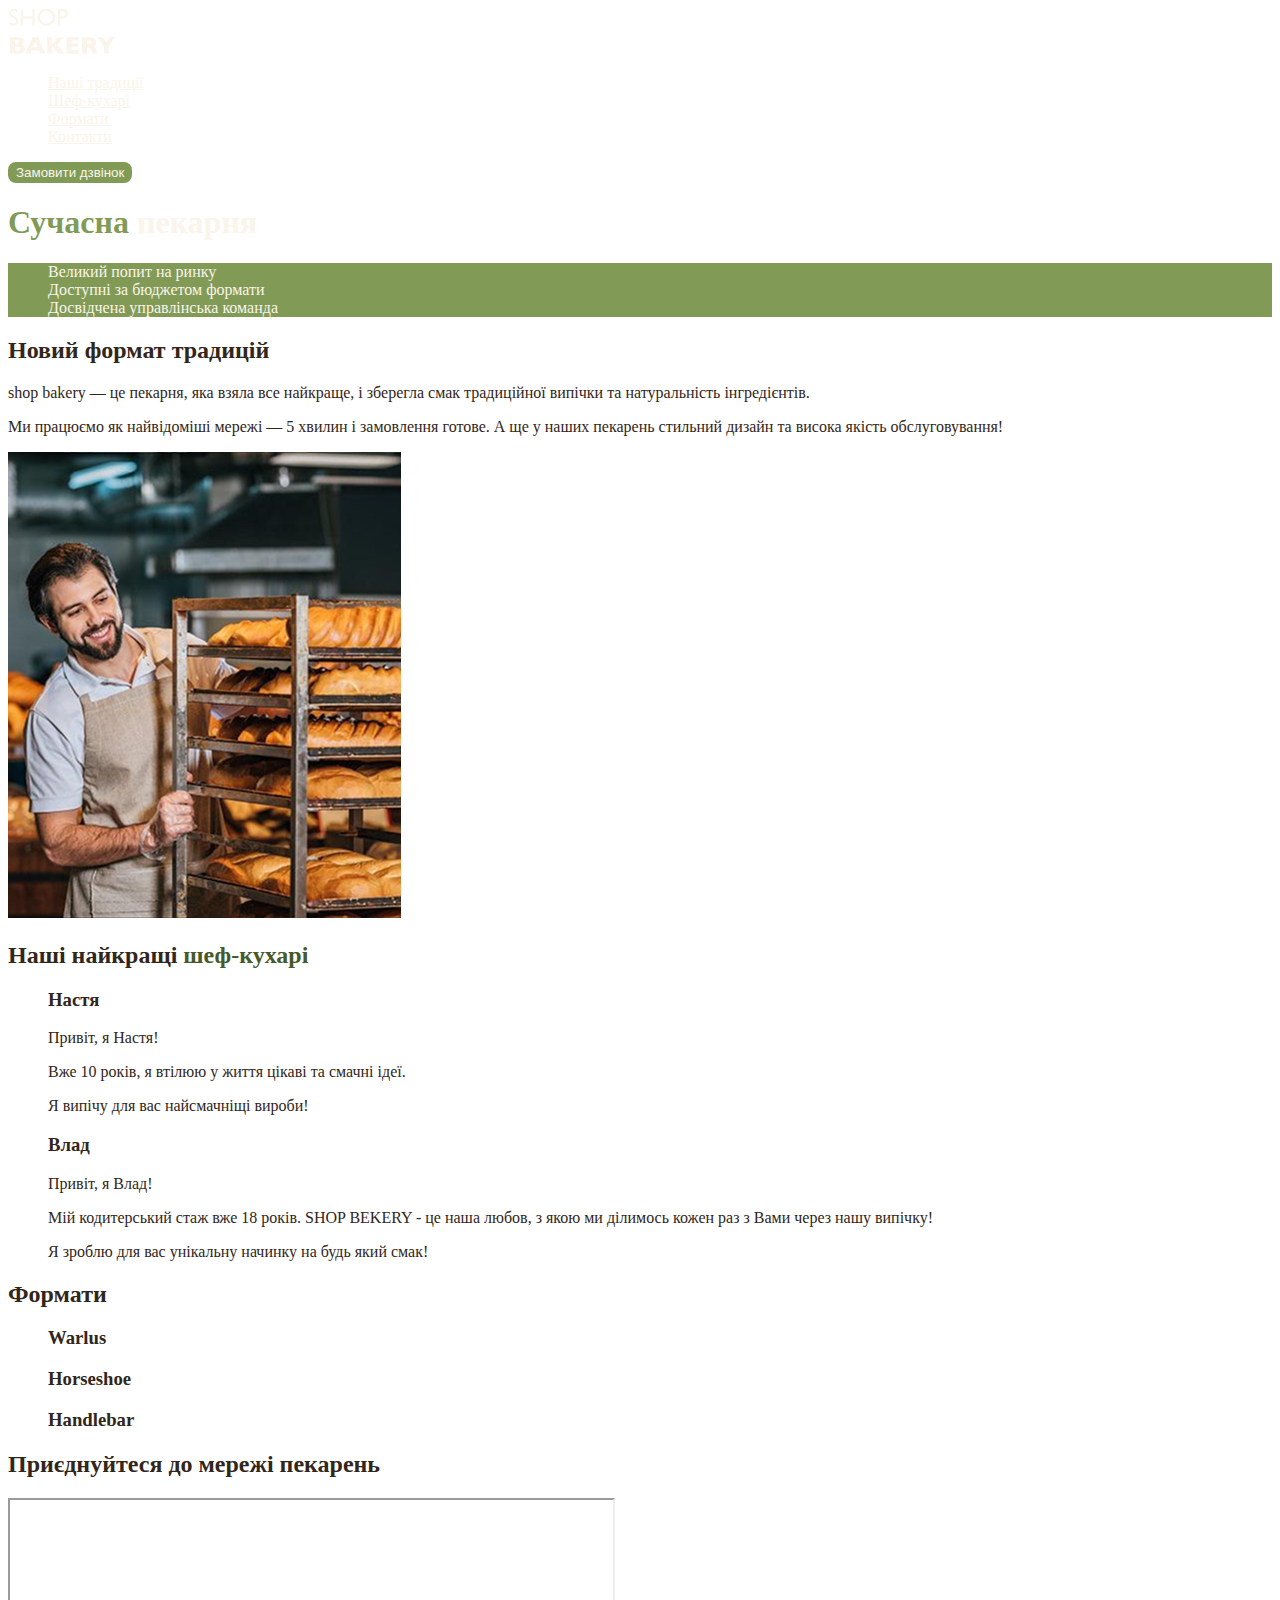
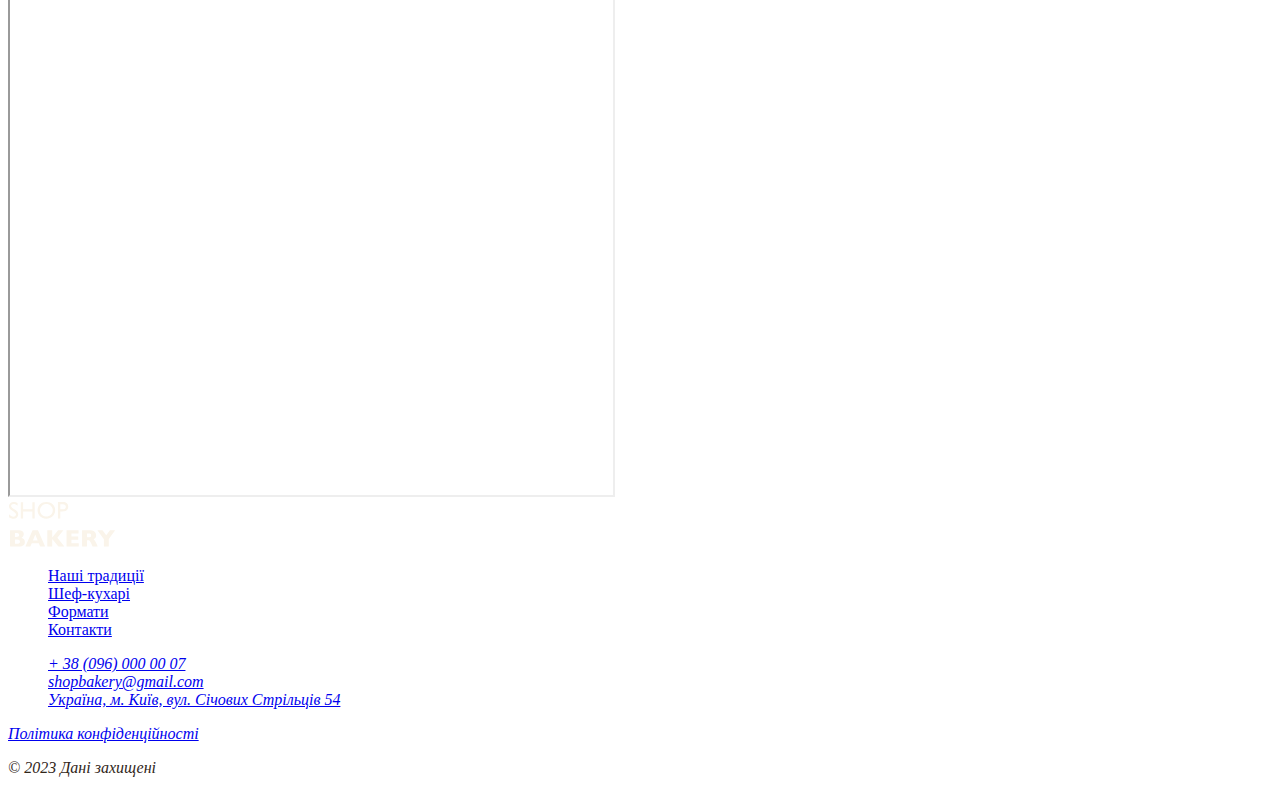
<file: index.html>
<!DOCTYPE html>
<html lang="uk">
  <!-- Саме uk, а не ua. Якщо далі буде текст іншою мовою, то обовʼязково треба для цього тегу вказати атрибут lang="мова". За допомогою lang браузер нам запропонує переклад сторінки. Він буде розуміти яка рідна мова сторінки -->
  <head>
    <meta charset="UTF-8" />
    <meta name="viewport" content="width=device-width, initial-scale=1.0" />
    <title>Сучасна пекарня</title>
    <!-- 
    <style>
      h1 {
        background-color: blueviolet;
      }
    </style> -- Стилі можуть бути embedded (вбудовані) -->

    <link rel="stylesheet" href="./css/styles.css" />
    <!-- Стилі можуть бути external (зовнішні) - 90% випадків -->
  </head>
  <body>
    <header>
      <nav>
        <!-- nav - навігація. Перехід до інших розділів сайту -->
        <a href="/">
          <!-- тут може бути index.html, але може бути просто /. Але це лише для файлу index буде працювати -->
          <!-- logo. З фігми треба брати тільки SVG -->
          <img src="./images/logo.svg" alt="Логотип сучасної пекарні" />
        </a>
        <ul>
          <li><a class="link" href="#traditions-section">Наші традиції</a></li>
          <!-- через # вказуємо шлях до нашої відповідної сторінки -->
          <!-- # - це просто заглушка -->
          <li><a class="link" href="#chefs-section">Шеф-кухарі</a></li>
          <li><a class="link" href="#format-section">Формати</a></li>
          <li><a class="link" href="#contact-section">Контакти</a></li>
        </ul>
      </nav>
      <button class="button" type="button">Замовити дзвінок</button>

      <!-- У button завжди повинен бути type -->
      <!-- button - щось відкриває, типу меню, змінити тему і тд. А якщо кнопка відправляє дані на сервер, то вона буде мати значення submit. Воно стає за замовчуванням, а це нам не треба. Не правильно -->
      <!-- call me -->
    </header>
    <main>
      <!-- вся інфо після хедера. тут будуть секції - цеглинка веб-сторінки -->
      <!-- span - додається з метою стилізації, яка робиться у css -->
      <section>
        <h1 class="hero-title"><span class="accent">Сучасна</span> пекарня</h1>
        <!-- class="main-title" клас у <h1> -->
        <!-- id="main-title" клас у <h1> -->

        <!-- style="color: burlywood" -- Стилі можуть бути inline -->
        <!-- в кожній секції повинен бути заголовок. не може бути два однакових (h1 та h1). на сторінці повинен бути один h1 -->
      </section>
      <section id="traditions-section">
        <ul class="advantages-list">
          <li>Великий попит на ринку</li>
          <li>Доступні за бюджетом формати</li>
          <li>Досвідчена управлінська команда</li>
        </ul>
        <h2 class="section-title">Новий формат традицій</h2>
        <p>
          <span>shop bakery</span> — це пекарня, яка взяла все найкраще, і
          зберегла смак традиційної випічки та натуральність інгредієнтів.
        </p>
        <p>
          Ми працюємо як найвідоміші мережі —
          <span>5 хвилин і замовлення готове</span>. А ще у наших пекарень
          стильний дизайн та висока якість обслуговування!
        </p>
        <img
          src="./images/baker-man.jpg"
          alt="Чоловік пекар дивиться на батони із посмішкою"
        />
      </section>
      <section id="chefs-section">
        <h2 class="section-title">
          Наші найкращі <span class="accent">шеф-кухарі</span>
        </h2>
        <ul>
          <li>
            <article>
              <h3>Настя</h3>
              <p>Привіт, я Настя!</p>
              <p>Вже 10 років, я втілюю у життя цікаві та смачні ідеї.</p>
              <p>Я випічу для вас найсмачніщі вироби!</p>
            </article>
          </li>
          <li>
            <article>
              <h3>Влад</h3>
              <p>Привіт, я Влад!</p>
              <p>
                Мій кодитерський стаж вже 18 років. SHOP BEKERY - це наша любов,
                з якою ми ділимось кожен раз з Вами через нашу випічку!
              </p>
              <p>Я зроблю для вас унікальну начинку на будь який смак!</p>
            </article>
          </li>
        </ul>
      </section>
      <section id="format-section">
        <h2 class="section-title">Формати</h2>
        <ul>
          <li>
            <article>
              <h3 lang="en">Warlus</h3>
            </article>
          </li>
          <li>
            <article>
              <h3 lang="en">Horseshoe</h3>
            </article>
          </li>
          <li>
            <article>
              <h3 lang="en">Handlebar</h3>
            </article>
          </li>
        </ul>
      </section>
      <section id="contact-section">
        <h2 class="section-title">Приєднуйтеся до мережі пекарень</h2>
        <iframe
          src="https://www.google.com/maps/embed?pb=!1m18!1m12!1m3!1d2540.163630435281!2d30.488698376557704!3d50.45667757159333!2m3!1f0!2f0!3f0!3m2!1i1024!2i768!4f13.1!3m3!1m2!1s0x40d4ce637c006b2d%3A0xaf86385f19996ff0!2z0YPQuy4g0KHQtdGH0LXQstGL0YUg0KHRgtGA0LXQu9GM0YbQvtCyLCA1NCwg0JrQuNC10LIsIDAyMDAw!5e0!3m2!1sru!2sua!4v1734041166280!5m2!1sru!2sua"
          width="603"
          height="595"
        ></iframe>
      </section>
      <!-- буде тег article - картки на сайті, або елементи, які можуть повторно використовуватися -->
      <!-- aside - сайдбар, рекламний банер. частина сторінки, яка опосередковано повʼязана з основним змістом -->
    </main>
    <footer>
      <nav>
        <!-- посилання, загальна інфа та тд -->
        <a href="#">
          <!-- logo -->
          <img src="./images/logo.svg" alt="Логотип сучасної пекарні" />
        </a>
        <ul>
          <li><a href="#">Наші традиції</a></li>
          <!-- # - це просто заглушка -->
          <li><a href="#">Шеф-кухарі</a></li>
          <li><a href="#">Формати</a></li>
          <li><a href="#">Контакти</a></li>
        </ul>
      </nav>
      <address>
        <!-- Тут вказуємо номер та адресу. Фізичну і електронну. Соц. мережі. Далі ВАЖЛИВА інфо по номеру, пошті та адресі -->
        <ul>
          <li><a href="tel:+380960000007">+ 38 (096) 000 00 07</a></li>
          <li>
            <a href="mailto:shopbakery@gmail.com">shopbakery@gmail.com</a>
          </li>
          <li>
            <a href="https://g.co/kgs/aRyvUY2" target="_blank">
              <!-- target="_blank" - щоб відкрити на новій вкладці -->
              Україна, м. Київ, вул. Січових Стрільців 54
            </a>
          </li>
          <li>
            <a href="#">
              <!-- facebook icon -->
            </a>
          </li>
          <li>
            <a href="#">
              <!-- instagram icon -->
            </a>
          </li>
        </ul>
        <a href="#" target="_blank">Політика конфіденційності</a>
        <p>&copy; 2023 Дані захищені</p>
        <!-- &copy - так вставляємо спецсимволи -->
      </address>
    </footer>
  </body>
</html>
</file>
<file: css/styles.css>
/* css-файл робиться один на весь проект. навіть якщо декілька сторінок */

:root {
  --color-primary-dark: #31261a;
  --color-primary-light: #faf4ea;
  --color-brand-light: #819b57;
  --color-brand-dark: #465929;
}

/* :root - корінь. Вибирає кореневий елемент у index.html - тобто тег <html>. Але вони мають різну специфічність (не сказав яку саме). Тут частіше всього вказують колір, назву та розмір щрифту і тд. Краще будь-який колір заносити у змінну. */

/* h1 {
  border: 4px solid black;
} */

/* вище: селектор: оголошення -- {властивість: значення} -- задає стилі */

.main-title {
  border: 4px solid violet; /* якщо class, то "." -- рекомендований варіант */
}

#main-title {
  border: 4px solid violet; /* якщо id, то "#" -- він частіше використовується для створення якорів для посилань, або для користування через JS */
}

[type-] {
  border: 4px solid violet; /* селектор атрибуту. в цьому випадку "type". стиль застосується до всього, що має "type". зараз це кнопка. також можна конкретизувати. це може бути саме "type='button'" -- але так майже не роблять. найкращий варіант це "class" */
}

/* але саме квадратні дужки використовуються. наприклад, якщо кнопка має "disabled" (неактивна/сіра), то є такий варік: */

/* Base */

body {
  color: var(
    --color-primary-dark
  ); /* тут треба задати домінантний колір тексту */
}

.button- {
  border: 4px solid violet;
}

.button-[disabled] {
  border: 4px solid black;
}

/* тобто, коли кнопка у неактивному стані, то вона має інший стиль */

.main-section- {
  color: blue; /* тут дочірній елемент унаслідує те, що прописано у батьківському (додав у назву "-") */
}

.main-section- > h1 {
  color: blue; /* тут звертаємося до дочірнього h1, який є в батьківському елементі, через > . але, все одно, використувувати "class" -- бажаніше всього. але, все залежить від методології команди */
}

.button {
  color: var(--color-primary-light);
  background-color: var(--color-brand-light);
  border: 2px solid var(--color-brand-light);
  border-radius: 8px;
  cursor: pointer; /* щоб курсор був у вигляді руки (для посилань воно стоїть за дефолтом) */
}

.button:hover {
  /* це і є псевдоклас. зараз при наведенні будуть застосовуватися нові стилі */
  background-color: transparent; /* кнопка стане прозорою */
  color: var(--color-brand-dark);
}

.button:focus {
  /* це і є псевдоклас. зараз при переході через tab або при натисканні будуть застосовуватися нові стилі. частіше використовують для полів ввелення */
  background-color: pink; /* кнопка стане прозорою */
  color: var(--color-brand-dark);
}

/* ще є псевдоклас active. застосовується для задання стилю в момент кліку. але він не часто використовується */

/* КАСКАДНІСТЬ - хто останній, той і виграє. Механізм, який керує кінцевими значеннями властивостей елемента, якщо застосовується кілька css-правил (це повноцінна строчка в css, від назви елемента до закриття фінурних скобок). Якщо до елемента застосовується кілька правил, їх властивості комбінуються. Якщо правила містять однакові властивості з різними значеннями, то вони конфліктують.*/

.buttonn {
  color: brown; /* застосується цей колір тексту, бо він останній (назву змінив) */
}

/* СПЕЦИФІЧНІСТЬ - вага селектора, що обчислюється браузером. Чим вище специфічність, тим вище вага. */

/* Наприклад: */

/* .button.button[type="button"] {
  color: red;
} */

/* Тут більша специфічність, тому будуть застосовуватися ці правила. */

/* Краще прагнути до каскадності */

/* Якщо у селекторі пробіл, то це означає, що елемент лежить всередині елементу: header .button. Якщо б його не було, це означало б, що саме header має клас .button */

/* НАСЛІДУВАННЯ - це механізм, за допомогою якого значення певних
властивостей передаються від предка його нащадкам.

Наслідуються тільки властивості оформлення тексту */

.link {
  color: var(--color-primary-light);
}

.link:hover {
  color: var(--color-brand-light);
}

ul {
  list-style-type: none; /* прибирає точки і цифри у ul. краще прописати зверху */
}

/* Hero Title */
.hero-title {
  color: var(--color-primary-light);
}

.hero-title .accent {
  color: var(--color-brand-light);
}

/* Advantages Section */
.advantages-list {
  color: var(--color-primary-light);
  background-color: var(--color-brand-light);
}

/* Тут були вказані кольори в HEX, але є цікава штука - RGBA. А - це альфа канал, який задає прозорість. 0 - не видно, 1 - видно. Середні значення - 0.5 і тд. */

.section-title {
  color: var(
    --color-primary-dark
  ); /* тут його можна не вказувати, бо у main вже він вказаний */
}

.section-title .accent {
  color: var(--color-brand-dark);
}

/* Зовнішній вигляд CSS-документу повинен бути структурованим. А саме:
Base;
Button;
Link;
Hero Section;
Advantages Section і тд. у вигляді коментарів. */

/* CSS-змінна (кастомні властивості) - це контейнери для значень, створені з метою повторного використання. Спрощують використання значень, що повторюються у файлі. Вкажемо зверху, в самому початку файлу. Пагналі */
</file>
